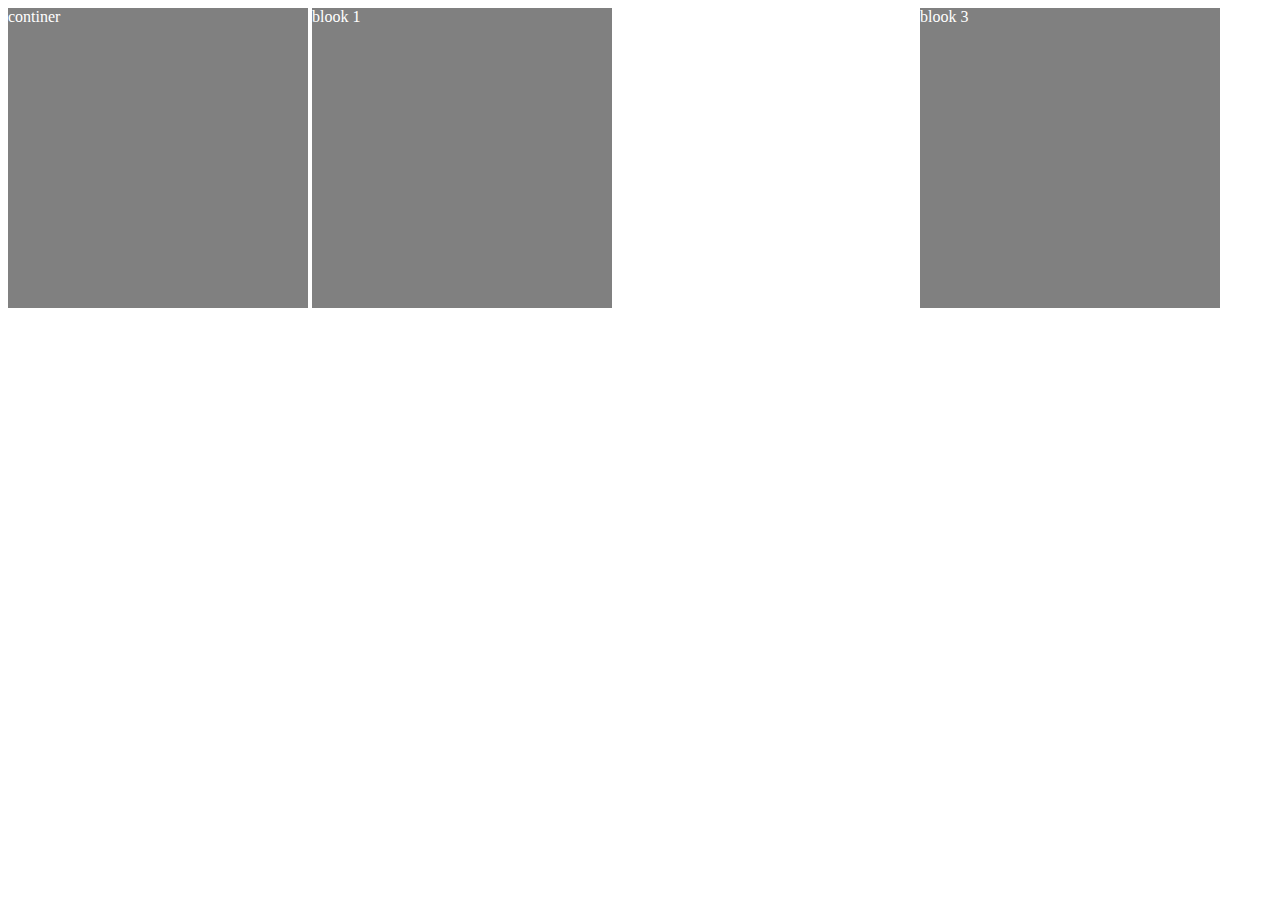
<file: tet.html>
<!DOCTYPE html>
<html lang="en">
<head>
    <meta charset="UTF-8">
    <meta name="viewport" content="width=device-width, initial-scale=1.0">
    <title>Document</title>
    <link rel="stylesheet" href="styl.css">
</head>
<body>
    <div >continer </div>
   <div> blook 1</div>
   <div id="pop"> blook 2</div>
   <div> blook 3</div>
   <div class="hidden"> blook 4</div>

</body>
</html
</file>
<file: styl.css>
div{
    display: inline-block;
    color: white;
    background-color: gray;
    height: 300px;
    width: 300px;
}
#pop{
    opacity:0;
}
.hidden{
    display: none;
}
</file>
